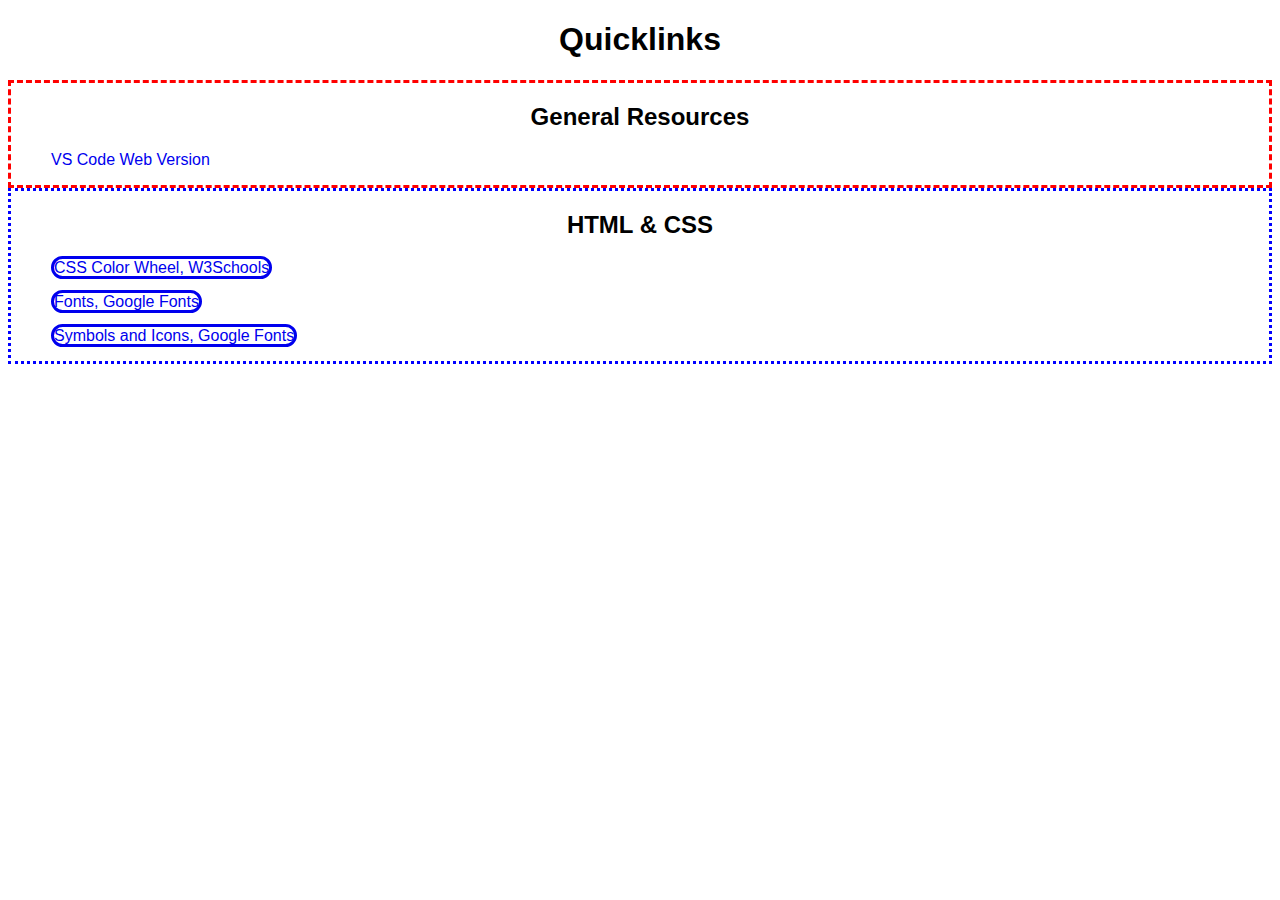
<file: index.html>
<!doctype html>
<!-- nocstraznik.github.io -->
<html>
    <head>
        <title>Mobile Programming Quicklinks</title>
        <link rel="stylesheet" href="site-resources/index.css">
    </head>
    <body>
        <div class="main">
            <h1>Quicklinks</h1>
            <!-- General Programming Tools and Resources -->
            <div class="general">
                <h2 class="general">General Resources</h2>
                <ul><a href="https://vscode.dev/">VS Code Web Version</a></ul>
            </div>

            <!-- HTML, CSS, and JavaScript Section -->
            <div class="web">
                <h2 class="web">HTML & CSS</h2>
                <ul><a href="https://www.w3schools.com/colors/colors_picker.asp" class="button-template">CSS Color Wheel, W3Schools</a></ul>
                <ul><a href="https://fonts.google.com/" class="button-template">Fonts, Google Fonts</a></ul>
                <ul><a href="https://fonts.google.com/icons" class="button-template">Symbols and Icons, Google Fonts</a></ul>
            </div>
            
        </div>
    </body>
</html>
</file>
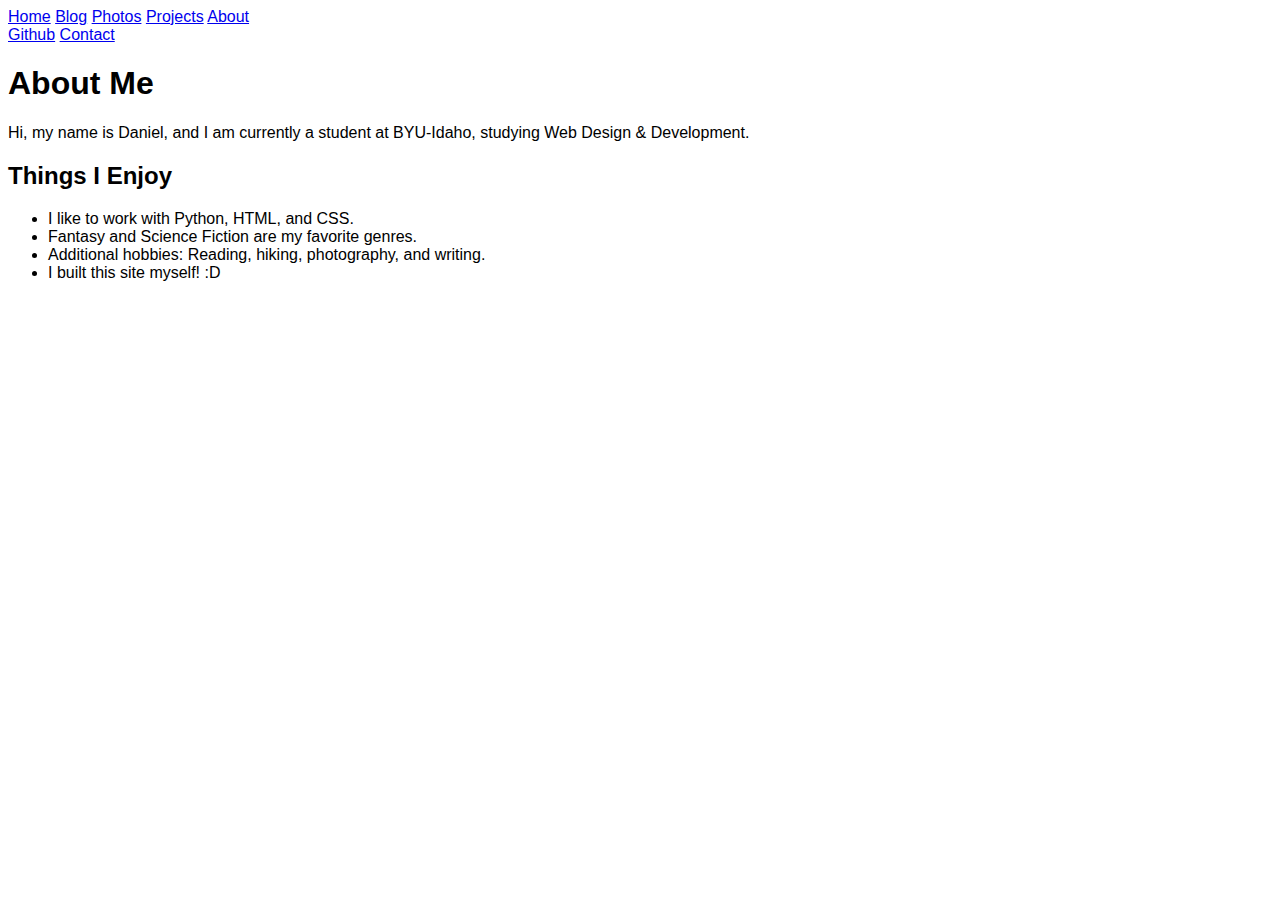
<file: about.html>
<!DOCTYPE html>
<html lang="en">
<head>
    <meta charset="UTF-8">
    <title>About Me</title>
    <meta name="viewport" content="width=device-width, initial-scale=1.0">
    <link rel="stylesheet" href="/index.css">
    <link rel="icon" type="image/svg+xml" href="/icons/info_24dp_1F1F1F_FILL0_wght400_GRAD0_opsz24.svg">
</head>
<body>
    <div class="container">
        <nav class="vertical-menu">
            <div class="toppers">
                <a href="/index.html" title="Home">Home</a>
                <a href="/blog.html" title="Blog">Blog</a>
                <a href="/photos.html" title="Photos">Photos</a>
                <a href="/projects.html" title="Projects">Projects</a>
                <a href="/about.html" title="About" class="active">About</a>
            </div>
            <div class="bottom">
                <a href="https://github.com/nocstraznik" rel="noopener noreferrer" target="_blank">Github</a>
                <a href="mailto:nocstraznik@gmail.com">Contact</a>
            </div>
            
        </nav>

        <main>
            <h1>About Me</h1>
            <p>Hi, my name is Daniel, and I am currently a student at BYU-Idaho, studying Web Design & Development.</p>
            <h2>Things I Enjoy</h2>
            <ul>
                <li>I like to work with Python, HTML, and CSS.</li>
                <li>Fantasy and Science Fiction are my favorite genres.</li>
                <li>Additional hobbies: Reading, hiking, photography, and writing.</li>
                <li>I built this site myself! :D</li>
            </ul>
        </main>
    </div>
    
</body>
</html>
</file>
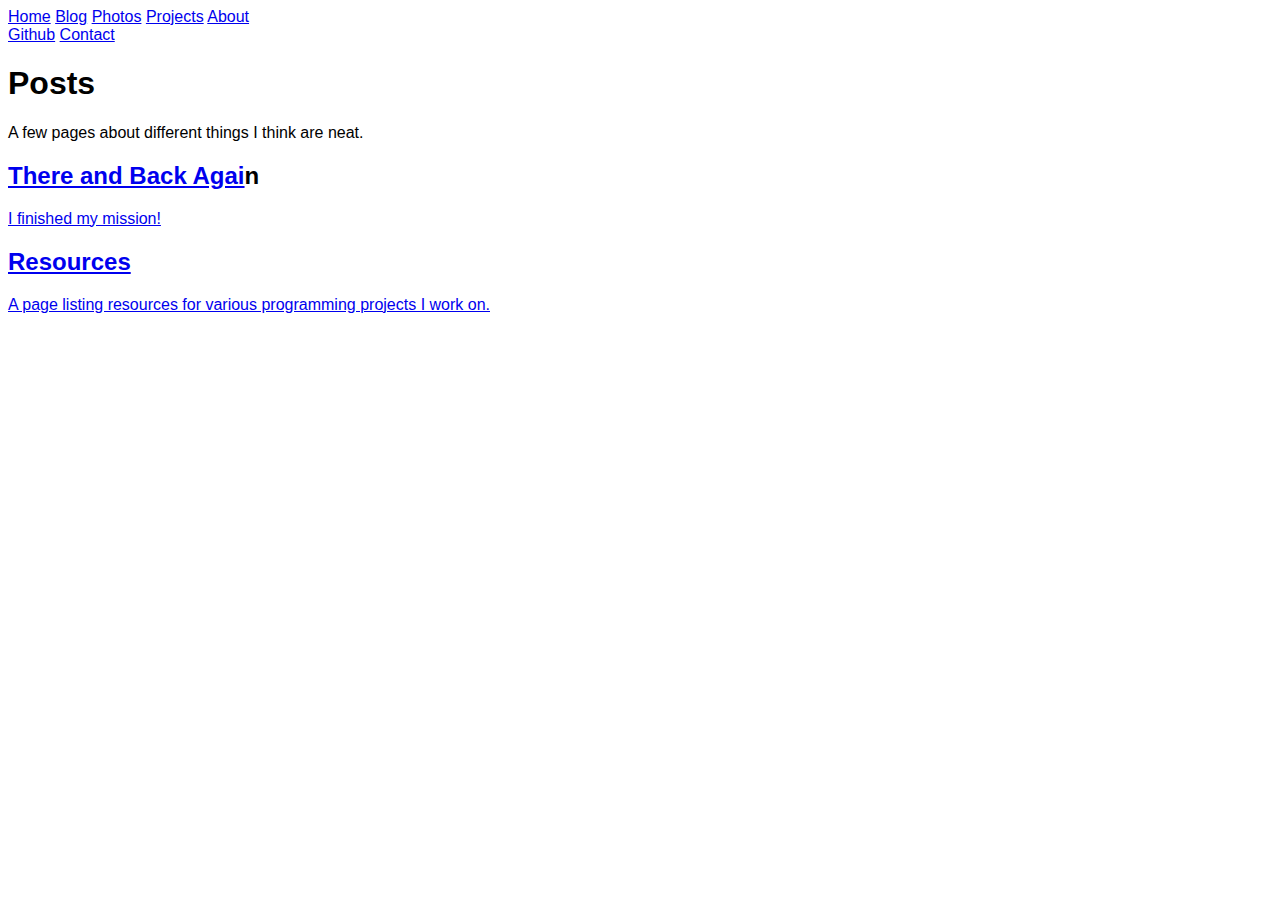
<file: blog.html>
<!DOCTYPE html>
<html lang="en">
<head>
    <meta charset="UTF-8">
    <title>Blog</title>
    <link rel="icon" type="image/svg+xml" href="/icons/news_24dp_1F1F1F_FILL0_wght400_GRAD0_opsz24.svg">
    <meta name="viewport" content="width=device-width, initial-scale=1.0">
    <link rel="stylesheet" href="/index.css">
</head>
<body>
    <div class="container">
        <nav class="vertical-menu">
            <div class="toppers">
                <a href="/index.html" title="Home">Home</a>
                <a href="/blog.html" title="Blog" class="active">Blog</a>
                <a href="/photos.html" title="Photos">Photos</a>
                <a href="/projects.html" title="Projects">Projects</a>
                <a href="/about.html" title="About">About</a>
            </div>
            <div class="bottom">
                <a href="https://github.com/nocstraznik" rel="noopener noreferrer" target="_blank">Github</a>
                <a href="mailto:nocstraznik@gmail.com">Contact</a>
            </div>
            
        </nav>

        <main>
            <div class="main">
                <h1>Posts</h1>
                <p>A few pages about different things I think are neat.</p>
            </div>
            
            <div class="blogger">
                <p> </p>
                    <div class="post-list">
                        <!-- To create an alternating pattern, switch between even and odd post classes. Note, make a new version of post-odd that contains the bottom border. Also add dates for each post -->
                        <div class="post-even">
                            <h2><a href="/blogpages/return.html">There and Back Agai</a>n</h2>
                            <p><a href="/blogpages/return.html">I finished my mission!</a></p>
                        </div>
                        <div class="post-odd">
                            <h2><a href="/blogpages/resources.html">Resources</a></h2>
                            <p><a href="/blogpages/resources.html">A page listing resources for various programming projects I work on.</a></p>
                        </div>
                    </div>
            </div>
            
        </main>
    </div>
    
</body>
</html>
</file>
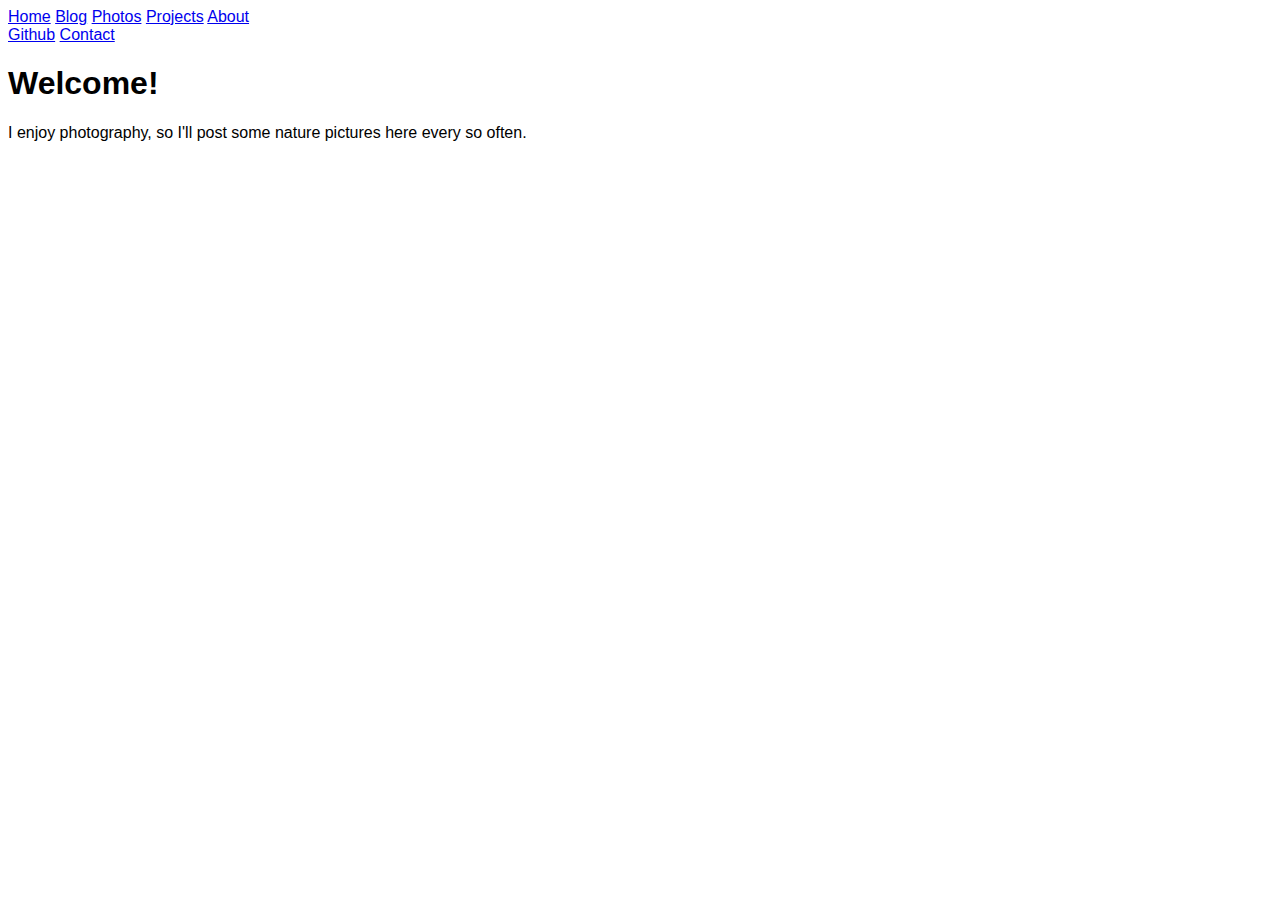
<file: photos.html>
<!DOCTYPE html>
<html lang="en">
<head>
    <meta charset="UTF-8">
    <title>Photos</title>
    <meta name="viewport" content="width=device-width, initial-scale=1.0">
    <link rel="stylesheet" href="/index.css">
    <link rel="icon" type="image/svg+xml" href="/icons/photo_library_24dp_1F1F1F_FILL0_wght400_GRAD0_opsz24.svg">
</head>
<body>
    <div class="container">
        <nav class="vertical-menu">
            <div class="toppers">
                <a href="/index.html" title="Home">Home</a>
                <a href="/blog.html" title="Blog">Blog</a>
                <a href="/photos.html" title="Photos" class="active">Photos</a>
                <a href="/projects.html" title="Projects">Projects</a>
                <a href="/about.html" title="About">About</a>
            </div>
            <div class="bottom">
                <a href="https://github.com/nocstraznik" rel="noopener noreferrer" target="_blank">Github</a>
                <a href="mailto:nocstraznik@gmail.com">Contact</a>
            </div>
            
        </nav>

        <main>
            <h1>Welcome!</h1>
            <p>I enjoy photography, so I'll post some nature pictures here every so often.</p>
        </main>
    </div>
    
</body>
</html>
</file>
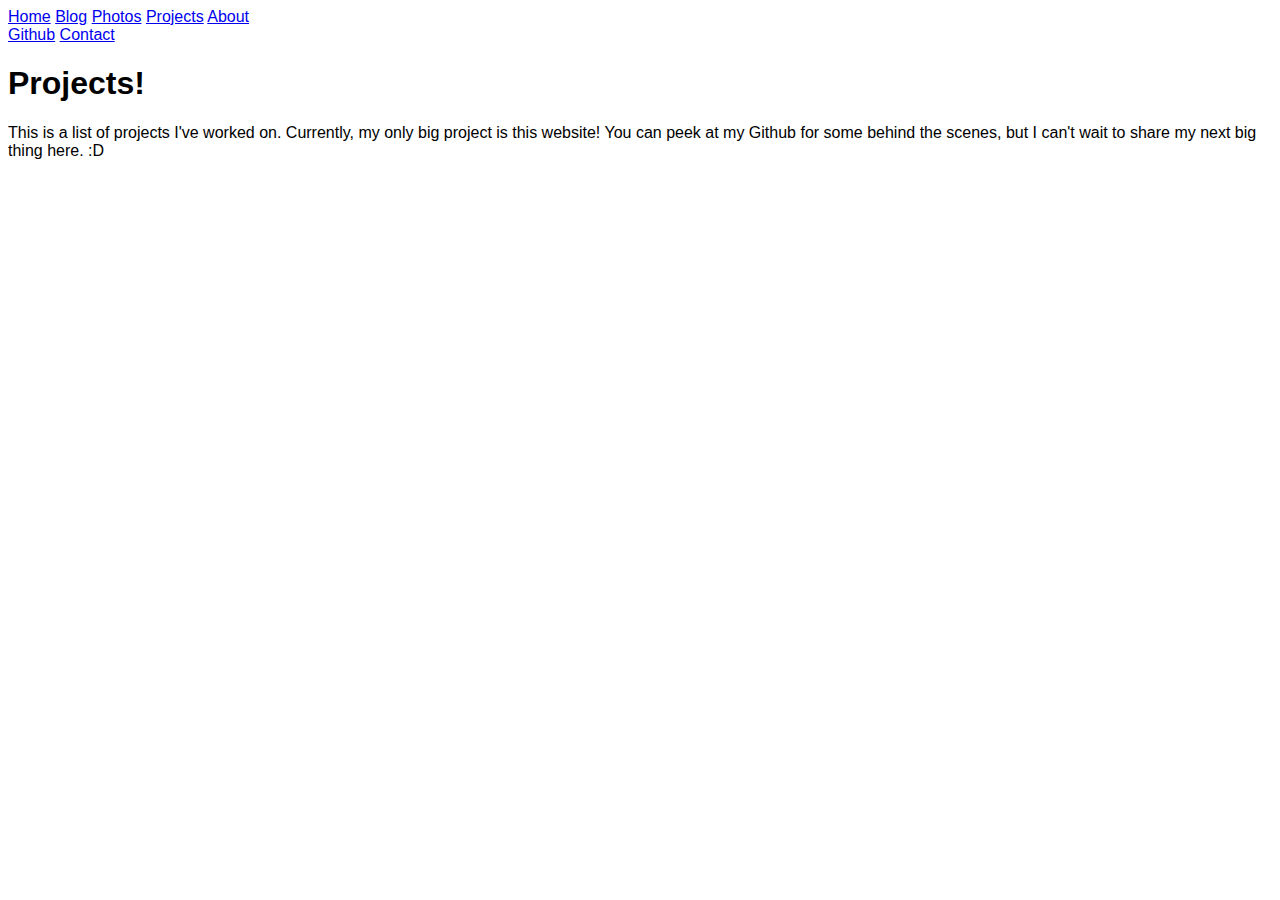
<file: projects.html>
<!DOCTYPE html>
<html lang="en">
<head>
    <meta charset="UTF-8">
    <title>Projects</title>
    <meta name="viewport" content="width=device-width, initial-scale=1.0">
    <link rel="stylesheet" href="/index.css">
    <link rel="icon" type="image/svg+xml" href="/icons/cases_24dp_1F1F1F_FILL0_wght400_GRAD0_opsz24.svg">
</head>
<body>
    <div class="container">
        <nav class="vertical-menu">
            <div class="toppers">
                <a href="/index.html" title="Home">Home</a>
                <a href="/blog.html" title="Blog">Blog</a>
                <a href="/photos.html" title="Photos">Photos</a>
                <a href="/projects.html" title="Projects" class="active">Projects</a>
                <a href="/about.html" title="About">About</a>
            </div>
            <div class="bottom">
                <a href="https://github.com/nocstraznik" rel="noopener noreferrer" target="_blank">Github</a>
                <a href="mailto:nocstraznik@gmail.com">Contact</a>
            </div>
            
        </nav>

        <main>
            <h1>Projects!</h1>
            <p>This is a list of projects I've worked on. Currently, my only big project is this website! You can peek at my Github for some behind the scenes, but I can't wait to share my next big thing here. :D</p>
        </main>
    </div>
    
</body>
</html>
</file>
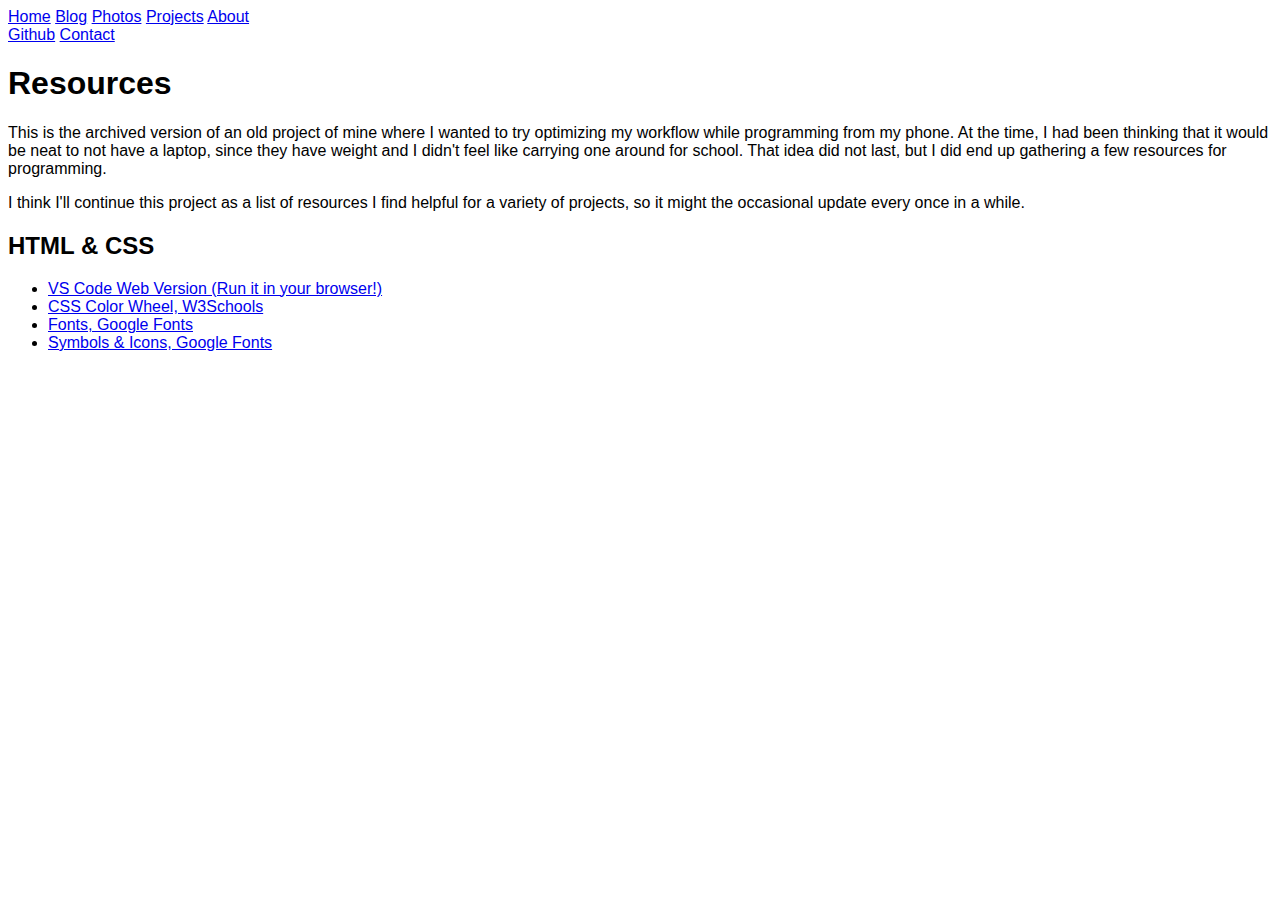
<file: resources.html>
<!DOCTYPE html>
<html lang="en">
<head>
    <meta charset="UTF-8">
    <title>Resources</title>
    <meta name="viewport" content="width=device-width, initial-scale=1.0">
    <link rel="stylesheet" href="/index.css">
    <link rel="icon" type="image/svg+xml" href="/icons/news_24dp_1F1F1F_FILL0_wght400_GRAD0_opsz24.svg">
</head>
<body>
    <div class="container">
        <nav class="vertical-menu">
            <div class="toppers">
                <a href="/index.html" title="Home">Home</a>
                <a href="/blog.html" title="Blog" class="active">Blog</a>
                <a href="/photos.html" title="Photos">Photos</a>
                <a href="/projects.html" title="Projects">Projects</a>
                <a href="/about.html" title="About">About</a>
            </div>
            <div class="bottom">
                <a href="https://github.com/nocstraznik" rel="noopener noreferrer" target="_blank">Github</a>
                <a href="mailto:nocstraznik@gmail.com">Contact</a>
            </div>
            
        </nav>

        <main>
            <h1>Resources</h1>
            <p>This is the archived version of an old project of mine where I wanted to try optimizing my workflow while programming from my phone. At the time, I had been thinking that it would be neat to not have a laptop, since they have weight and I didn't feel like carrying one around for school. That idea did not last, but I did end up gathering a few resources for programming.</p>
            <p> </p>
            <p>I think I'll continue this project as a list of resources I find helpful for a variety of projects, so it might the occasional update every once in a while.</p>
            <h2>HTML & CSS</h2>
            <ul>
                <li><a href="https://vscode.dev/" target="_blank">VS Code Web Version (Run it in your browser!)</a></li>
                <li><a href="https://www.w3schools.com/colors/colors_picker.asp" target="_blank">CSS Color Wheel, W3Schools</a></li>
                <li><a href="https://fonts.google.com/" target="_blank">Fonts, Google Fonts</a></li>
                <li><a href="https://fonts.google.com/icons" target="_blank">Symbols & Icons, Google Fonts</a></li>
            </ul>
        </main>
    </div>
    
</body>
</html>
</file>
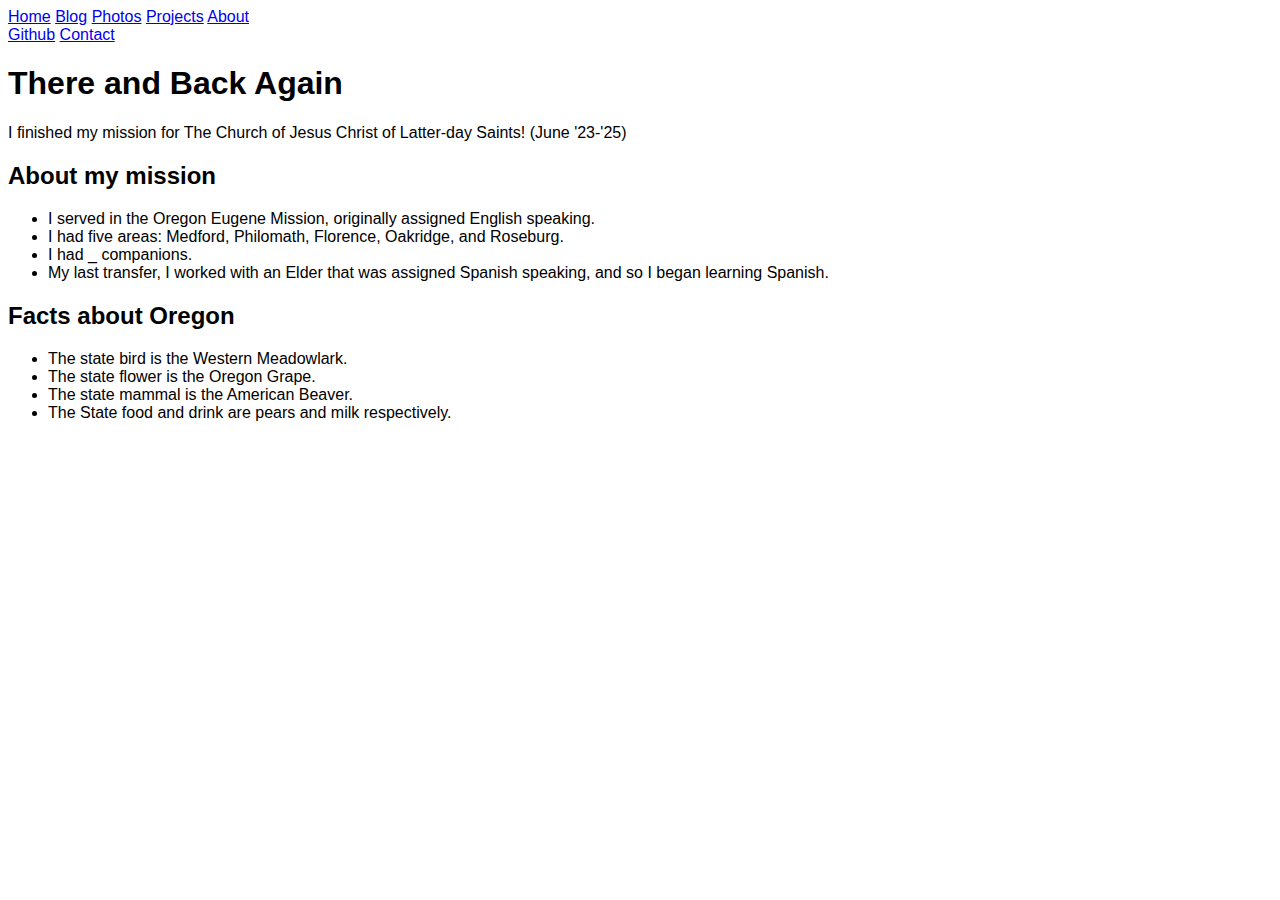
<file: return.html>
<!DOCTYPE html>
<html lang="en">
<head>
    <meta charset="UTF-8">
    <title>Blog</title>
    <link rel="icon" type="image/svg+xml" href="/icons/news_24dp_1F1F1F_FILL0_wght400_GRAD0_opsz24.svg">
    <meta name="viewport" content="width=device-width, initial-scale=1.0">
    <link rel="stylesheet" href="/index.css">
</head>
<body>
    <div class="container">
        <nav class="vertical-menu">
            <div class="toppers">
                <a href="/index.html" title="Home">Home</a>
                <a href="/blog.html" title="Blog" class="active">Blog</a>
                <a href="/photos.html" title="Photos">Photos</a>
                <a href="/projects.html" title="Projects">Projects</a>
                <a href="/about.html" title="About">About</a>
            </div>
            <div class="bottom">
                <a href="https://github.com/nocstraznik" rel="noopener noreferrer" target="_blank">Github</a>
                <a href="mailto:nocstraznik@gmail.com">Contact</a>
            </div>
            
        </nav>

        <main>
            <div class="main">
                <h1>There and Back Again</h1>
                <p>I finished my mission for The Church of Jesus Christ of Latter-day Saints! (June '23-'25)</p>
                <h2>About my mission</h2>
                <ul>
                    <li>I served in the Oregon Eugene Mission, originally assigned English speaking.</li>
                    <li>I had five areas: Medford, Philomath, Florence, Oakridge, and Roseburg.</li>
                    <li>I had _ companions.</li>
                    <li>My last transfer, I worked with an Elder that was assigned Spanish speaking, and so I began learning Spanish.</li>
                </ul>
                <h2>Facts about Oregon</h2>
                <ul>
                    <li>The state bird is the Western Meadowlark.</li>
                    <li>The state flower is the Oregon Grape.</li>
                    <li>The state mammal is the American Beaver.</li>
                    <li>The State food and drink are pears and milk respectively.</li>
                </ul>
            </div>
            
        </main>
    </div>
    
</body>
</html>
</file>
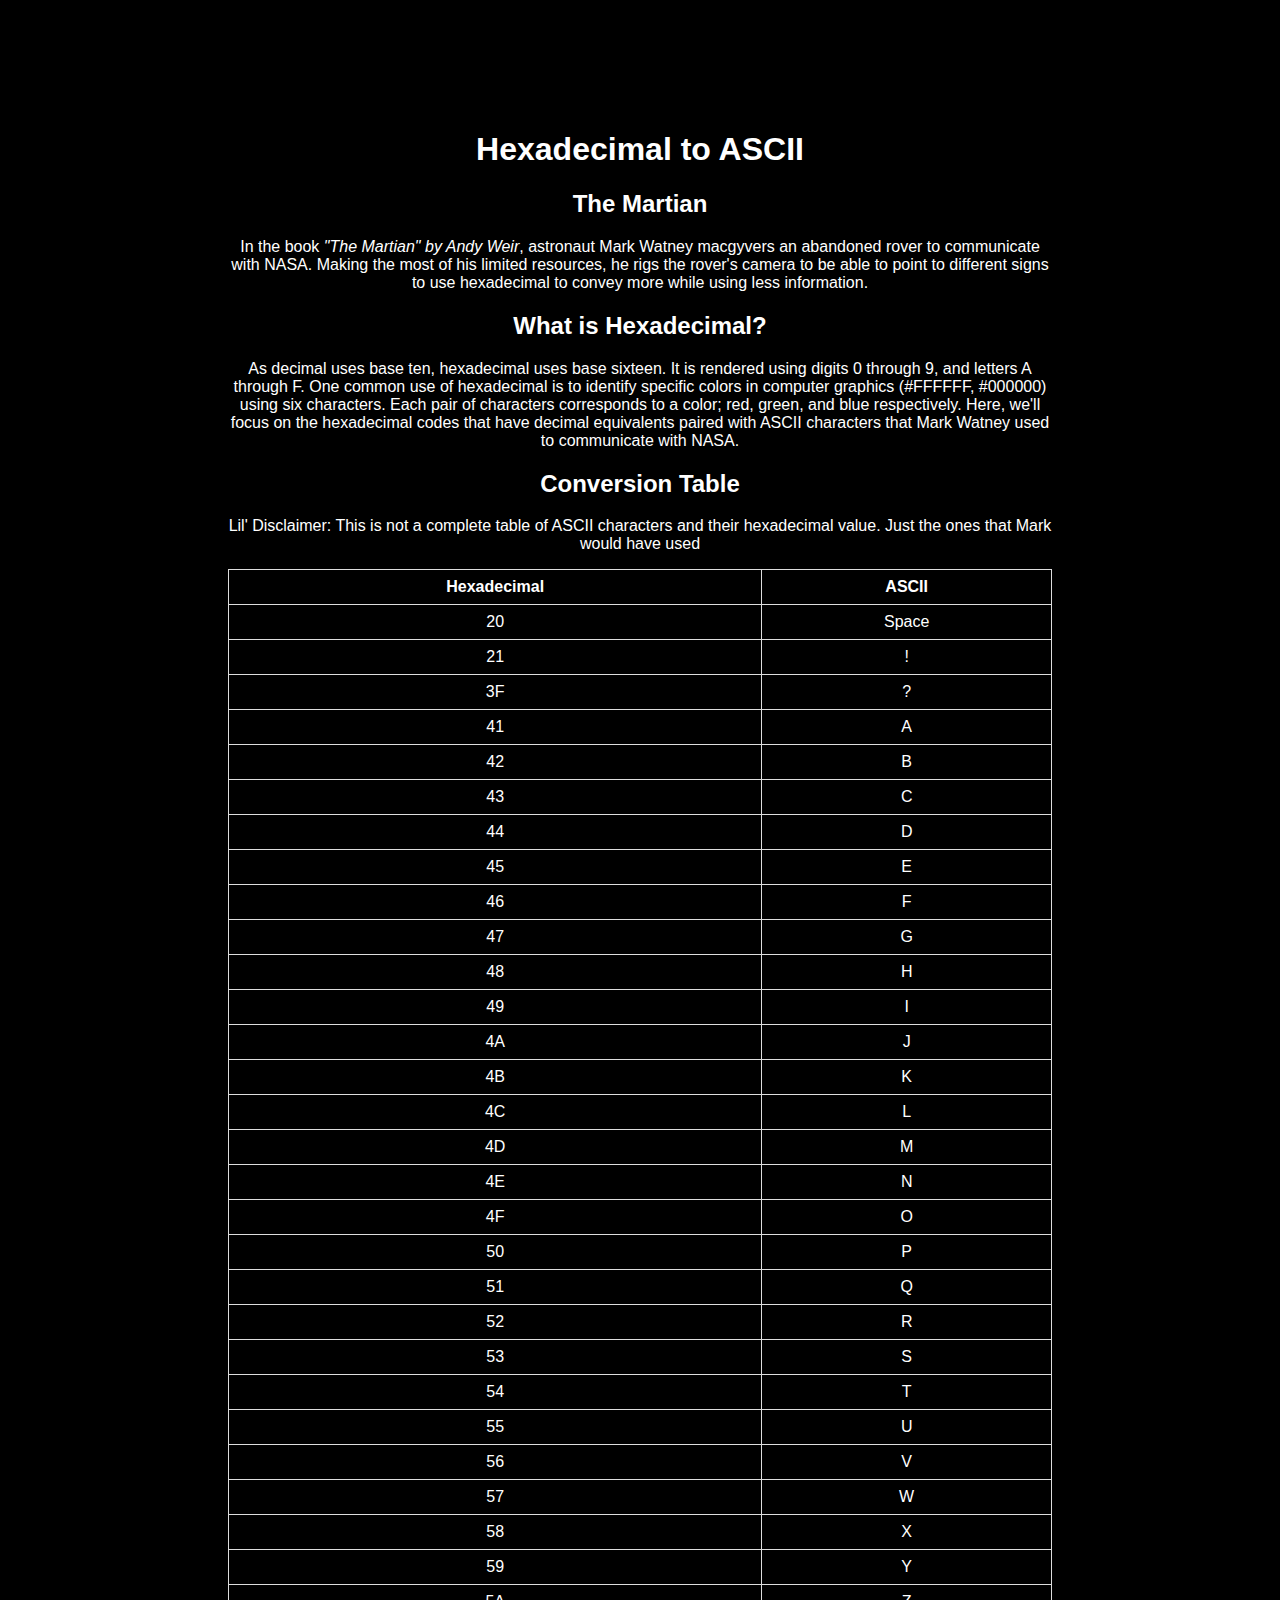
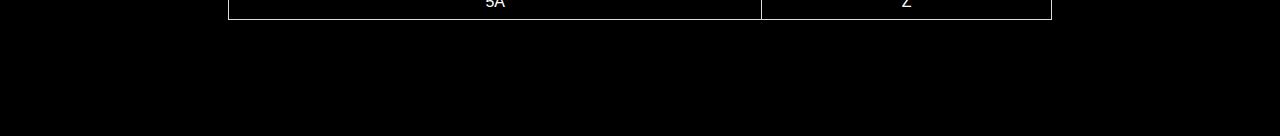
<file: side-projects/martian.html>
<!DOCTYPE html>
<html>
    <head>
        <title>Martian Hexadecimal to ASCII</title>
        <link rel="stylesheet" href="martian.css">
</head>
<body>
    <div class="potato">
        <div class="mars">
            <h1>Hexadecimal to ASCII</h1>
                <h2>The Martian</h2>
                    <p>In the book <em>"The Martian" by Andy Weir</em>, astronaut Mark Watney macgyvers an abandoned rover to communicate with NASA. Making the most of his limited resources, he rigs the rover's camera to be able to point to different signs to use hexadecimal to convey more while using less information.</p>
                <h2>What is Hexadecimal?</h2>
                    <p>As decimal uses base ten, hexadecimal uses base sixteen. It is rendered using digits 0 through 9, and letters A through F. One common use of hexadecimal is to identify specific colors in computer graphics (#FFFFFF, #000000) using six characters. Each pair of characters corresponds to a color; red, green, and blue respectively. Here, we'll focus on the hexadecimal codes that have decimal equivalents paired with ASCII characters that Mark Watney used to communicate with NASA.</p>
                <h2>Conversion Table</h2>
                <p>Lil' Disclaimer: This is not a complete table of ASCII characters and their hexadecimal value. Just the ones that Mark would have used</p>
                <div>
                    <table>
                        <tr>
                          <th>Hexadecimal</th>
                          <th>ASCII</th>
                        </tr>
                        <tr>
                            <td>20</td>
                            <td>Space</td>
                        </tr>
                        <tr>
                            <td>21</td>
                            <td>!</td>
                        </tr>
                        <tr>
                            <td>3F</td>
                            <td>?</td>
                        </tr>
                        <tr>
                            <td>41</td>
                            <td>A</td>
                        </tr>
                        <tr>
                            <td>42</td>
                            <td>B</td>
                        </tr>
                        <tr>
                            <td>43</td>
                            <td>C</td>
                        </tr>
                        <tr>
                            <td>44</td>
                            <td>D</td>
                        </tr>
                        <tr>
                            <td>45</td>
                            <td>E</td>
                        </tr>
                        <tr>
                            <td>46</td>
                            <td>F</td>
                        </tr>
                        <tr>
                            <td>47</td>
                            <td>G</td>
                        </tr>
                        <tr>
                            <td>48</td>
                            <td>H</td>
                        </tr>
                        <tr>
                            <td>49</td>
                            <td>I</td>
                        </tr>
                        <tr>
                            <td>4A</td>
                            <td>J</td>
                        </tr>
                        <tr>
                            <td>4B</td>
                            <td>K</td>
                        </tr>
                        <tr>
                            <td>4C</td>
                            <td>L</td>
                        </tr>
                        <tr>
                            <td>4D</td>
                            <td>M</td>
                        </tr>
                        <tr>
                            <td>4E</td>
                            <td>N</td>
                        </tr>
                        <tr>
                            <td>4F</td>
                            <td>O</td>
                        </tr>
                        <tr>
                            <td>50</td>
                            <td>P</td>
                        </tr>
                        <tr>
                            <td>51</td>
                            <td>Q</td>
                        </tr>
                        <tr>
                            <td>52</td>
                            <td>R</td>
                        </tr>
                        <tr>
                            <td>53</td>
                            <td>S</td>
                        </tr>
                        <tr>
                            <td>54</td>
                            <td>T</td>
                        </tr>
                        <tr>
                            <td>55</td>
                            <td>U</td>
                        </tr>
                        <tr>
                            <td>56</td>
                            <td>V</td>
                        </tr>
                        <tr>
                            <td>57</td>
                            <td>W</td>
                        </tr>
                        <tr>
                            <td>58</td>
                            <td>X</td>
                        </tr>
                        <tr>
                            <td>59</td>
                            <td>Y</td>
                        </tr>
                        <tr>
                            <td>5A</td>
                            <td>Z</td>
                        </tr>
                      </table>
                      <p> </p>
                      <p> </p>
                    </div>
                    
        </div>
    </div>
</body>
</html>
</file>
<file: site-resources/index.css>
/* Page CSS */

div.main {
    font-family: sans-serif;
}

h1 {
    text-align: center;
}
a {
    text-decoration: none;
}

/* General Programming Tools Section */
div.general {
    border-style: dashed;
    border-color: red;
}
h2.general {
    text-align: center;
}

/* HTML, CSS, and JavaScript */
div.web {
    border-style: dotted;
    border-color: blue;
}
h2.web {
    text-align: center;
}

.button-template {
    text-decoration: none;
    text-align: center;
    margin: auto;
    width: 50%;
    border-style: solid;
    border-radius: 30px;
}
</file>
<file: index.css>
body {
    font-family: sans-serif;
}
</file>
<file: side-projects/martian.css>
body {
    margin: 0;
    font-family: Arial, Helvetica, sans-serif;
    background-color: black;
  }
  
.potato {
    background-image: url("https://science.nasa.gov/wp-content/uploads/2023/09/6453_mars-globe-valles-marineris-enhanced-full2.jpg?w=4096&format=jpeg");
    background-position: center;
    background-size: cover;
    background-repeat: no-repeat;
    height: 100vh;
  }
  
.mars {
    text-align: center;
    position: absolute;
    padding: 100px;
    color: white;
    margin: 10px 10%;
  }

  table {
    font-family: arial, sans-serif;
    border-collapse: collapse;
    width: 100%;
    background-color: black;
  }
  
  td, th {
    border: 1px solid #dddddd;
    padding: 8px;
  }
</file>
